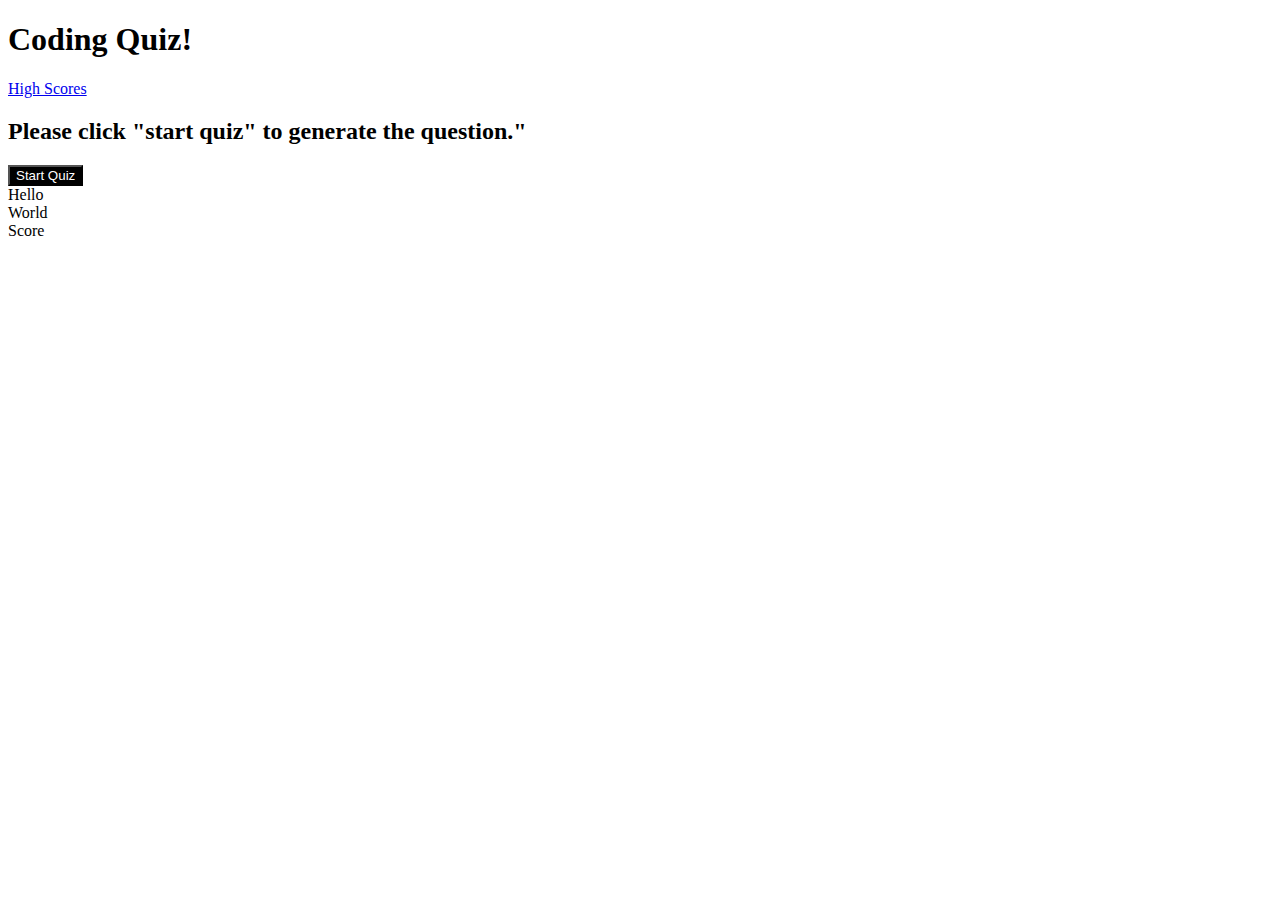
<file: index.html>
<!DOCTYPE html>
<html lang="en">
<head>
    <meta charset="UTF-8">
    <meta http-equiv="X-UA-Compatible" content="IE=edge">
    <meta name="viewport" content="width=device-width, initial-scale=1.0">
    <link rel="stylesheet" href="./style.css">
    <title>Document</title>
</head>
<body>
    
    <header>
        <h1>Coding Quiz!</h1>
        <nav>
            <a href="#">High Scores</a>
            <h2 id="timer"></h2>
        </nav>
    </header>
    
    <section>
        <div>
            <h2>Please click "start quiz" to generate the question."</h2>

            <button id="startquiz">Start Quiz</button>
            
            <div id = "questions">Hello</div>

            <div id = "answers">World</div> 

            <div id="score"> Score </div>

        </div>


    </section>


<script src="./script.js"></script>
    
</body>
</html>
</file>
<file: style.css>
#startquiz {
    background-color: black;
    color: white;
}

/* .question {
    display: none;
} */
</file>
